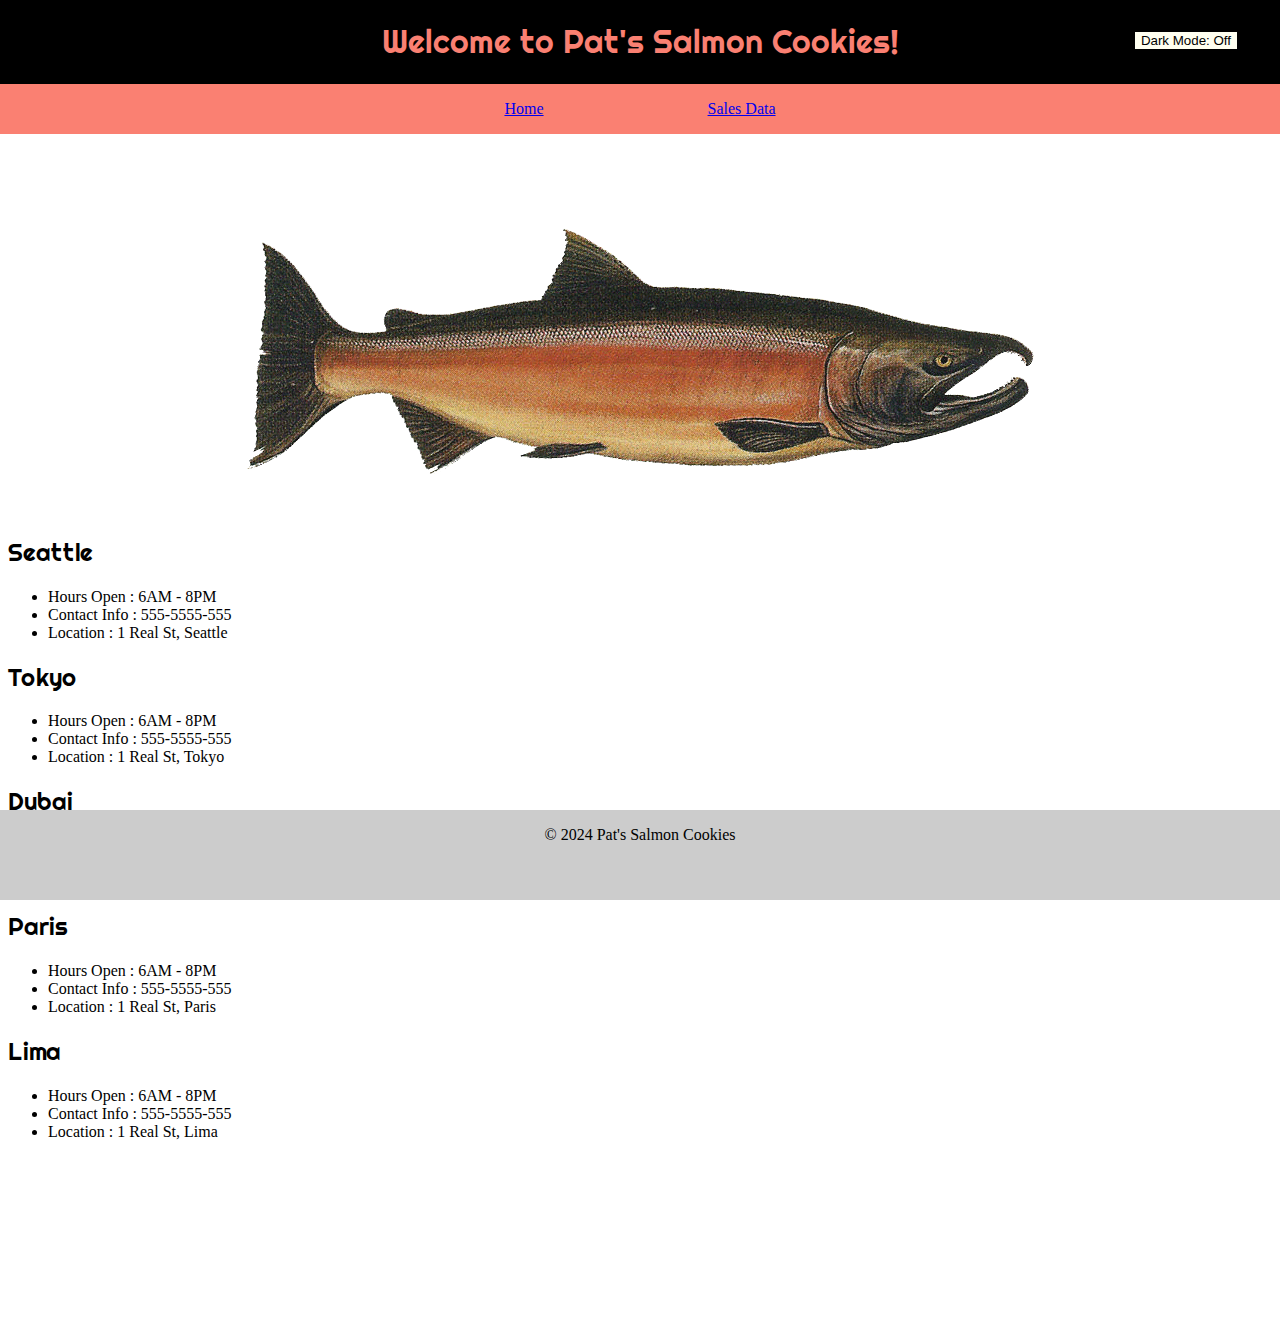
<file: index.html>
<!DOCTYPE html>
<html lang="en-US">
  <head>
    <title>Pat's Salmon Cookies</title>
    <link rel="preconnect" href="https://fonts.googleapis.com">
    <link rel="preconnect" href="https://fonts.gstatic.com" crossorigin>
    <link rel="stylesheet" href="https://fonts.googleapis.com/css2?family=Righteous&display=swap">
    <link rel="stylesheet" href="css/styleHome.css">
  </head>
  <body id="body">
    <header>
      <h1 class="righteous-regular">Welcome to Pat's Salmon Cookies!</h1>
      <section class="pageNavi">
        <p><a href="index.html">Home</a></p>
        <p><a href="sales.html">Sales Data</a></p>
      </section>
      <button id="darkModeHome">Dark Mode: Off</button>
    </header>
    <main>
      <section class="salmonPic">
        <img src="images/salmon.png" alt="Salmon Picture">
      </section>
      <h2 class="righteous-regular">Seattle</h2>
      <ul class="storeGenInfo">
        <li>Hours Open : 6AM - 8PM</li>
        <li>Contact Info : 555-5555-555</li>
        <li>Location : 1 Real St, Seattle</li>
      </ul>
      <h2 class="righteous-regular">Tokyo</h2>
      <ul class="storeGenInfo">
        <li>Hours Open : 6AM - 8PM</li>
        <li>Contact Info : 555-5555-555</li>
        <li>Location : 1 Real St, Tokyo</li>
      </ul>
      <h2 class="righteous-regular">Dubai</h2>
      <ul class="storeGenInfo">
        <li>Hours Open : 6AM - 8PM</li>
        <li>Contact Info : 555-5555-555</li>
        <li>Location : 1 Real St, Dubai</li>
      </ul>
      <h2 class="righteous-regular">Paris</h2>
      <ul class="storeGenInfo">
        <li>Hours Open : 6AM - 8PM</li>
        <li>Contact Info : 555-5555-555</li>
        <li>Location : 1 Real St, Paris</li>
      </ul>
      <h2 class="righteous-regular">Lima</h2>
      <ul class="storeGenInfo">
        <li>Hours Open : 6AM - 8PM</li>
        <li>Contact Info : 555-5555-555</li>
        <li>Location : 1 Real St, Lima</li>
      </ul>
    </main>
    <footer id="footer">
      <p>&copy; 2024 Pat's Salmon Cookies</p>
    </footer>
    <script src="js/dark-mode-home.js"></script>
  </body>
</html>
</file>
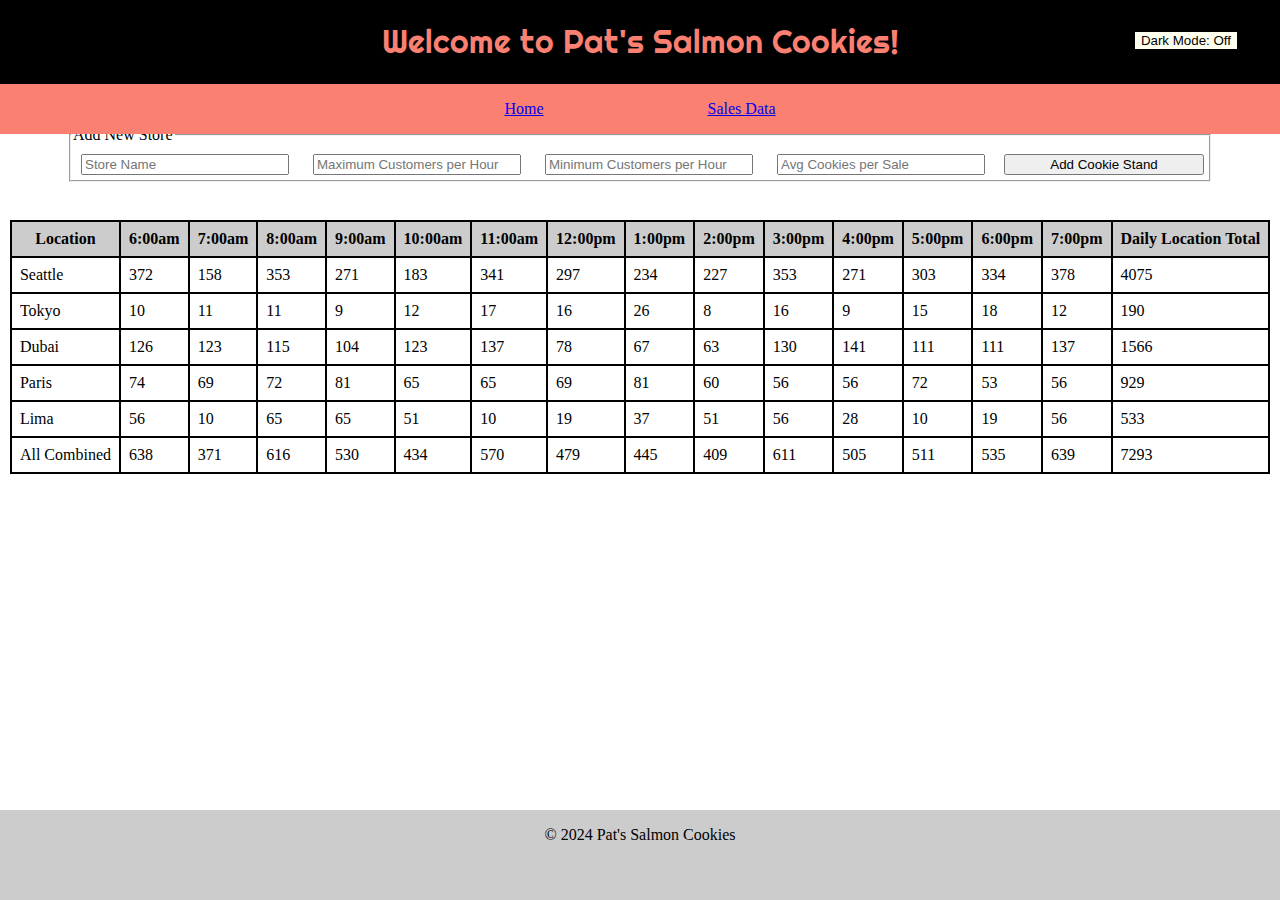
<file: sales.html>
<!DOCTYPE html>
<html lang="en-US">
  <head>
    <title>Pat's Salmon Cookies</title>
    <link rel="preconnect" href="https://fonts.googleapis.com">
    <link rel="preconnect" href="https://fonts.gstatic.com" crossorigin>
    <link rel="stylesheet" href="https://fonts.googleapis.com/css2?family=Righteous&display=swap">
    <link rel="stylesheet" href="css/styleSales.css">
  </head>
  <body>
    <header>
      <h1 class="righteous-regular">Welcome to Pat's Salmon Cookies!</h1>
      <section class="pageNavi">
        <p><a href="index.html">Home</a></p>
        <p><a href="sales.html">Sales Data</a></p>
      </section>
      <button id="darkModeSales">Dark Mode: Off</button>
    </header>
    <main>
      <form id="cookieStandForm">
        <fieldset>
          <legend>Add New Store</legend>
          <label>
            <input type="text" id="storeName" placeholder="Store Name"/>
          </label>
          <label>
            <input type="number" id="newMinTraf" placeholder="Maximum Customers per Hour"/>
          </label>
          <label>
            <input type="number" id="newMaxTraf" placeholder="Minimum Customers per Hour"/>
          </label>
          <label>
            <input type="number" id="newAvgOrder" placeholder="Avg Cookies per Sale"/>
          </label>
          <button type="submit" id="reloadButton">Add Cookie Stand</button>
        </fieldset>
      </form>
      <table id="table"></table>
    </main>
    <footer>
      <p>&copy; 2024 Pat's Salmon Cookies</p>
    </footer>
    <script src="js/sales-data.js"></script>
    <script src="js/dark-mode-sales.js"></script>
  </body>
</html>
</file>
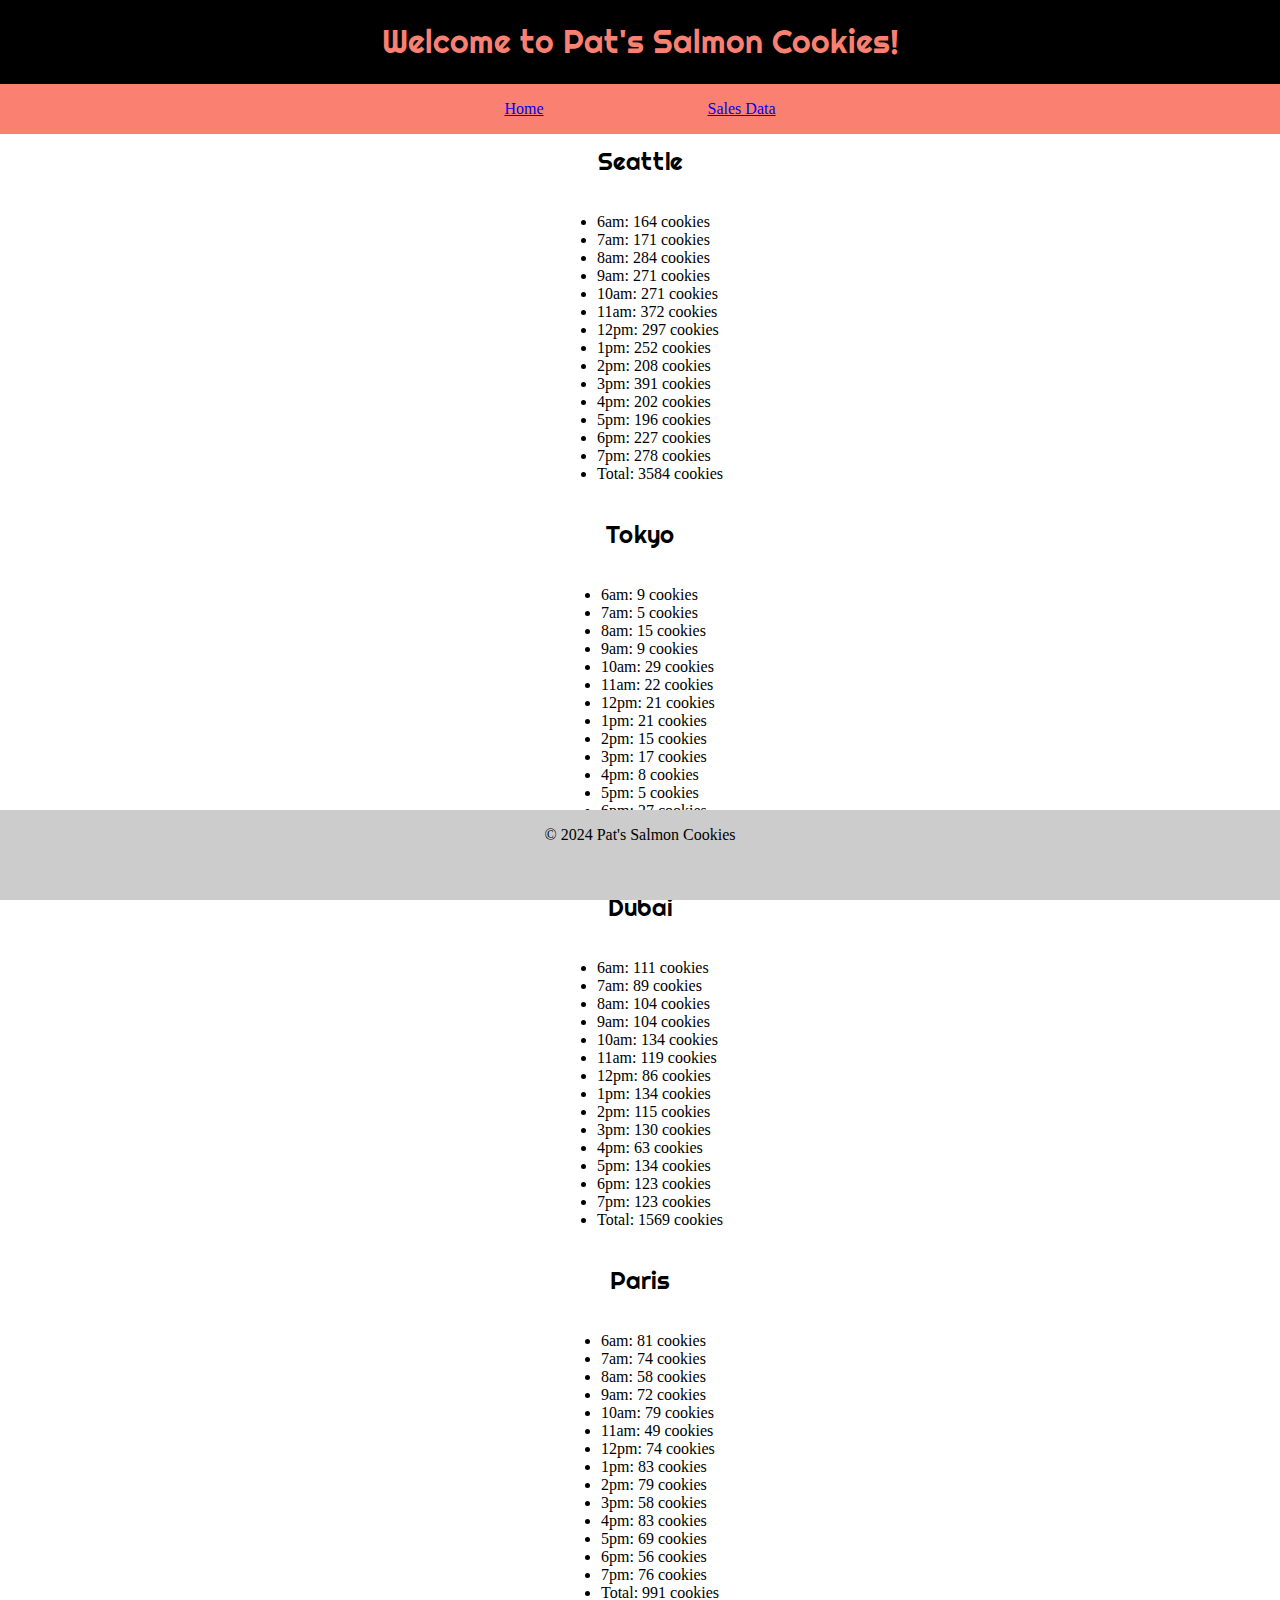
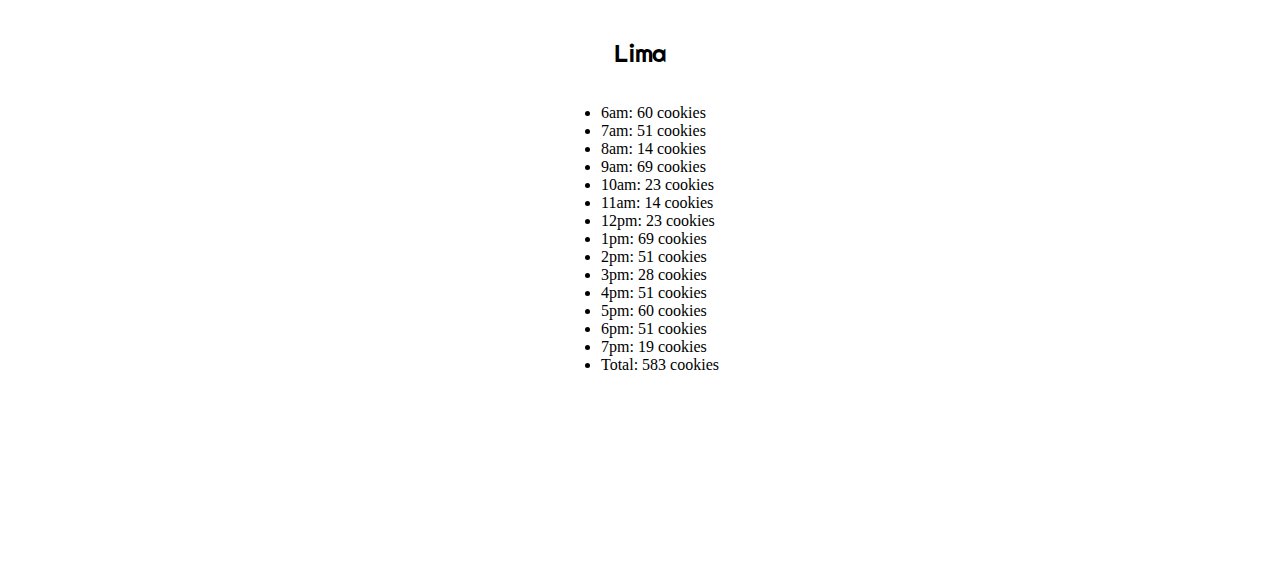
<file: html/sales.html>
<!DOCTYPE html>
<html lang="en-US">
  <head>
    <title>Pat's Salmon Cookies</title>
    <link rel="preconnect" href="https://fonts.googleapis.com">
    <link rel="preconnect" href="https://fonts.gstatic.com" crossorigin>
    <link rel="stylesheet" href="https://fonts.googleapis.com/css2?family=Righteous&display=swap">
    <link rel="stylesheet" href="../css/styleSales.css">
  </head>
  <body>
    <header>
      <h1 class="righteous-regular">Welcome to Pat's Salmon Cookies!</h1>
      <section class="pageNavi">
        <p><a href="index.html">Home</a></p>
        <p><a href="sales.html">Sales Data</a></p>
      </section>
    </header>
    <main>
      <h2 class="righteous-regular">Seattle</h2>
      <ul id="seattle">
        
      </ul>
      <h2 class="righteous-regular">Tokyo</h2>
      <ul id="tokyo">
        
      </ul>
      <h2 class="righteous-regular">Dubai</h2>
      <ul id="dubai">
        
      </ul>
      <h2 class="righteous-regular">Paris</h2>
      <ul id="paris">
        
      </ul>
      <h2 class="righteous-regular">Lima</h2>
      <ul id="lima">

      </ul>
    </main>
    <footer>
      <p>&copy; 2024 Pat's Salmon Cookies</p>
    </footer>
    <script src="../app.js"></script>
  </body>
</html>
</file>
<file: css/styleHome.css>
.righteous-regular {
  font-family: "Righteous", sans-serif;
  font-weight: 400;
  font-style: normal;
}

body {
  font-family: Georgia, 'Times New Roman', Times, serif;
  background-color: white;
  color: black;

  header {
    background-color: black;
    color: salmon;
    position: absolute;
    width: 100%;
    height: 10%;
    top: 0px;
    left: 0px;
    text-align: center;

    h1 {
      font-style: italic;
      font-weight: bold;
    }

    .pageNavi {
      background-color: salmon;
      color: black;
      position: absolute;
      width: 100%;
      z-index: 1;

      p {
        display: inline-block;
        margin-left: 5em;
        margin-right: 5em;
      }
    }

    #darkModeHome {
      position: absolute;
      background-color: ivory;
      color: black;
      border: 3px solid black;
      z-index: 5;
      right: 3em;
      top: 2.2em;
    }
  }

  main {
    margin-top: 18%;
    margin-bottom: 15%;
    
    .salmonPic {
      display: flex;
      justify-content: center;
      align-items: center;
      margin-bottom: 5%;
    }
  }

  footer {
    background-color: #ccc;
    position: fixed;
    width: 100%;
    height: 10%;
    bottom: 0;
    left: 0px;
    text-align: center;
    
    p {
      margin: 5em, auto;
    }
  }
}
</file>
<file: css/styleSales.css>
.righteous-regular {
  font-family: "Righteous", sans-serif;
  font-weight: 400;
  font-style: normal;
}

body {
  font-family: Georgia, 'Times New Roman', Times, serif;
  background-color: white;
  color: black;

  header {
    background-color: black;
    color: salmon;
    position: absolute;
    width: 100%;
    height: 10%;
    top: 0px;
    left: 0px;
    text-align: center;

    h1 {
      font-style: italic;
      font-weight: bold;
    }

    .pageNavi {
      background-color: salmon;
      color: black;
      position: absolute;
      width: 100%;

      p {
        display: inline-block;
        margin-left: 5em;
        margin-right: 5em;
      }
    }

    #darkModeSales {
      position: absolute;
      background-color: ivory;
      color: black;
      border: 3px solid black;
      z-index: 5;
      right: 3em;
      top: 2.2em;
    }
  }

  main {
    margin-top: 10%;
    margin-bottom: 15%;
    display: flex;
    flex-direction: column;
    align-items: center;
    
    fieldset {  
      margin: 0;
      padding: 0;
      div {
        display: inline-block;
      }
    }

    table {
      margin: 3% auto auto auto;
      border-collapse: collapse;
      
      th {
        background-color: #ccc;
      }

      td, th {
        margin: 0;
        border: 2px solid black;
        padding: 0.5em;
      
      }
    }
  }

  #cookieStandForm {
    display: flex;
    flex-wrap: wrap;
    justify-content: center;
    align-items: center;
  }
  
  #cookieStandForm label {
    margin: 5px;
  }
  
  #cookieStandForm input,
  #cookieStandForm button {
    margin: 5px;
    width: 200px;
  }
  
  #cookieStandForm button {
    margin-top: 10px;
  }
  
  @media (max-width: 600px) {
    #cookieStandForm input,
    #cookieStandForm button {
      width: calc(50% - 10px);
    }
  }

  footer {
    background-color: #ccc;
    position: fixed;
    width: 100%;
    height: 10%;
    bottom: 0;
    left: 0px;
    text-align: center;
    
    p {
      margin: 5em, auto;
    }
  }
}
</file>
